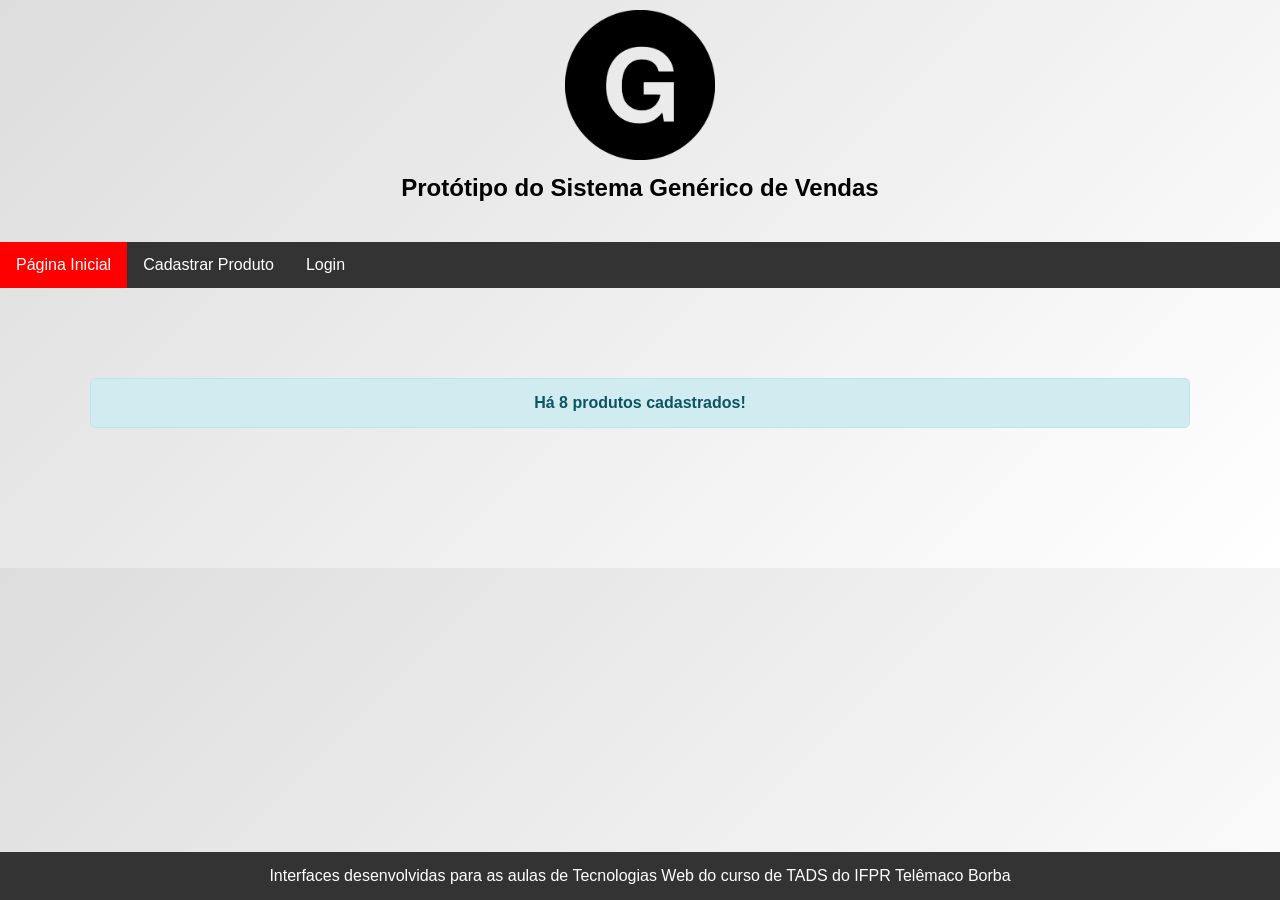
<file: index.html>
<!DOCTYPE html>
<html lang="pt-br">
<head>
    <meta charset="UTF-8">
    <meta name="viewport" content="width=device-width, initial-scale=1.0">
    <title>Página Inicial</title>
    <link href="css/estiloNavBar.css" rel="stylesheet">
    <link href="css/estiloAlerta.css" rel="stylesheet">
</head>
<body>
    <!-- Div para o cabeçalho, que abrigará o logotipo e slogan do protótipo -->
    <div class="divHeader">
        <a href="index.html" title="Clique no logo para retornar à Página Inicial">
            <img src="img/generico_logo.png" style="width: 150px;">
        </a>
        <h2>Protótipo do Sistema Genérico de Vendas</h2>
    </div>

    <!-- Barra de Navegação do Protótipo (NavBar) -->
    <ul>
        <li><a href="index.html" title="Retornar à Página Inicial" class="active">Página Inicial</a></li>
        <li><a href="#formProduto.html" title="Cadastrar um Produto">Cadastrar Produto</a></li>
        <li><a href="#formLogin.html" title="Acessar o Sistema">Login</a></li>
    </ul>

    <!-- Div para o conteúdo, que abrigará os elementos da página do protótipo -->
    <div class="divConteudo">
        
        <!-- Alerta de Informação da quantidade de Produtos Cadastrados -->
        <div class="alerta info">
            Há 8 produtos cadastrados!
        </div>

    </div>

    <!-- Div para o rodapé -->
    <div class="divFooter">
        <p>Interfaces desenvolvidas para as aulas de Tecnologias Web do curso de TADS do IFPR Telêmaco Borba</p>
    </div>
</body>
</html>
</file>
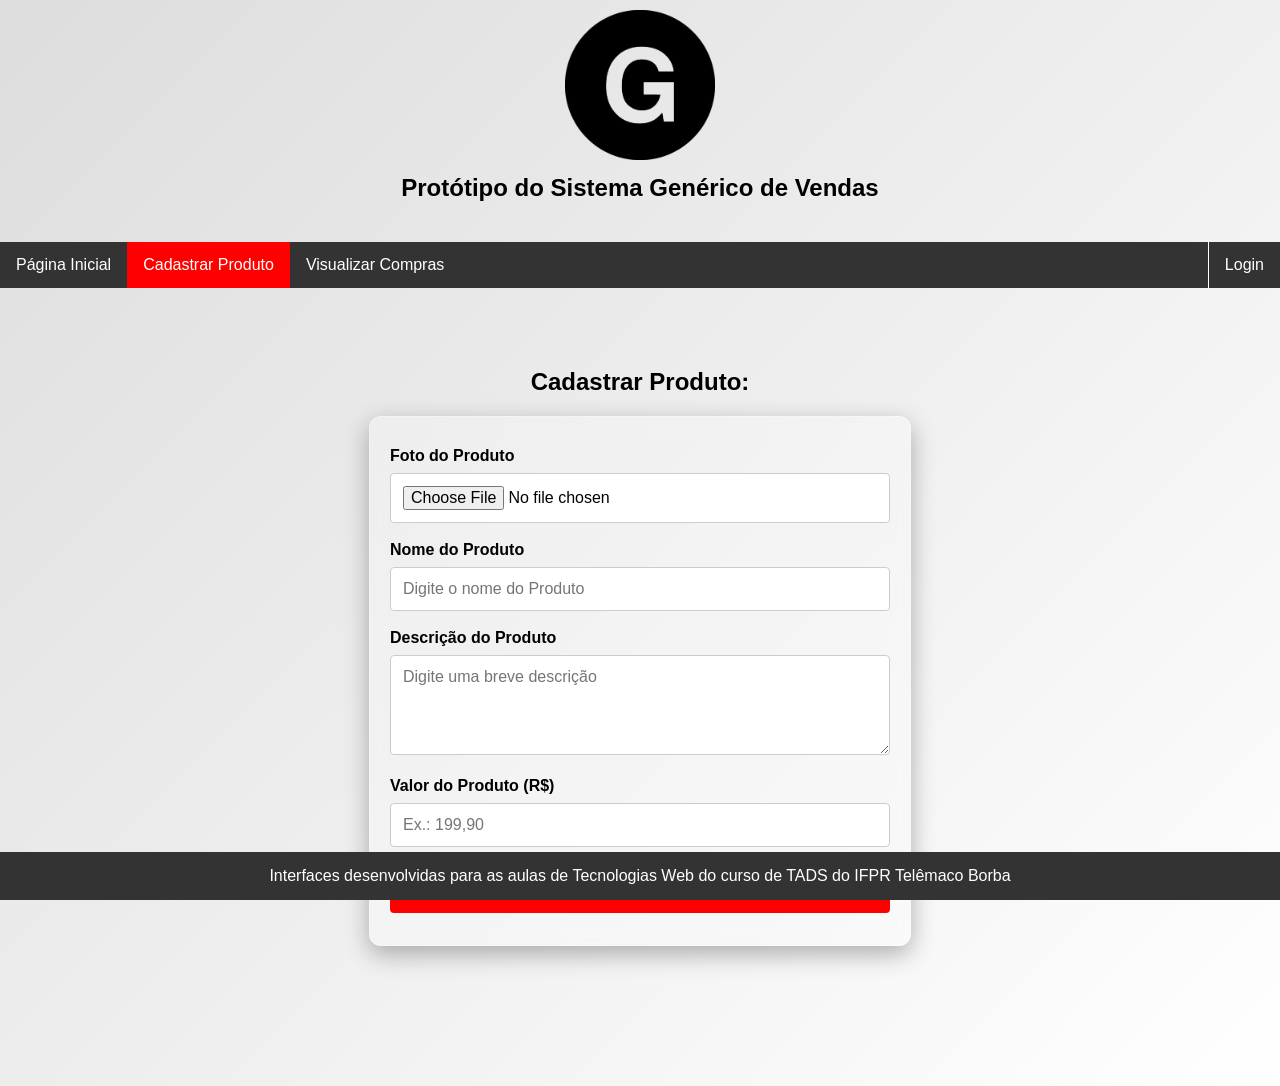
<file: formProduto.html>
<!DOCTYPE html>
<html lang="pt-br">
<head>
    <meta charset="UTF-8">
    <meta name="viewport" content="width=device-width, initial-scale=1.0">
    <title>Cadastrar Produto</title>
    <link href="css/estiloNavBar.css" rel="stylesheet">
    <link href="css/estiloForm.css" rel="stylesheet">
</head>
<body>
    <!-- Div para o cabeçalho, que abrigará o logotipo e slogan do protótipo -->
    <div class="divHeader">
        <a href="index.html" title="Clique no logo para retornar à Página Inicial">
            <img src="img/generico_logo.png" style="width: 150px;">
        </a>
        <h2>Protótipo do Sistema Genérico de Vendas</h2>
    </div>

    <!-- Barra de Navegação do Protótipo (NavBar) -->
    <ul>
        <li><a href="index.html" title="Retornar à Página Inicial">Página Inicial</a></li>
        <li><a href="formProduto.html" title="Cadastrar um Produto" class="active">Cadastrar Produto</a></li>
        <li><a href="#visualizarCompras.html" title="Visualizar compras efetuadas">Visualizar Compras</a></li>
        <li style="float:right; border-left: 1px solid white;"><a href="#formLogin.html" title="Acessar o Sistema">Login</a></li>
    </ul>

    <!-- Div para o conteúdo, que abrigará os elementos da página do protótipo -->
    <div class="divConteudo">
        
        <h2 style="text-align:center">Cadastrar Produto:</h2>
        
        <form action="#" method="POST" enctype="multipart/form-data">

            <label for="fotoProduto">Foto do Produto</label>
            <input type="file" id="fotoProduto" name="fotoProduto" required>

            <label for="nomeProduto">Nome do Produto</label>
            <input type="text" id="nomeProduto" name="nomeProduto" placeholder="Digite o nome do Produto" required>

            <label for="descricaoProduto">Descrição do Produto</label>
            <textarea id="descricaoProduto" name="descricaoProduto" placeholder="Digite uma breve descrição" required></textarea>

            <label for="valorProduto">Valor do Produto (R$)</label>
            <input type="text" id="valorProduto" name="valorProduto" placeholder="Ex.: 199,90" required>

            <input type="submit" value="Cadastrar Produto">

        </form>

    </div>

    <!-- Div para o rodapé -->
    <div class="divFooter">
        <p>Interfaces desenvolvidas para as aulas de Tecnologias Web do curso de TADS do IFPR Telêmaco Borba</p>
    </div>
</body>
</html>
</file>
<file: css/estiloNavBar.css>
/* Seletor Universal (Aplica em toda a página) */

* {
    font-family: Arial, Helvetica, sans-serif;
}

.divHeader {
    text-align: center; /* Define o alinhamento como centralizado */
    padding-top: 10px; /* Define espaçamento superior */
    padding-bottom: 10px; /* Define espaçamento inferior */
    margin-bottom: 20px; /* Define margem inferior */
}

.divConteudo {
    margin: 50px;
    display: flex; /* Ativa o FlexBox */
    flex-wrap: wrap; /* Permite quebrar linha se faltar espaço */
    justify-content: center; /* Centraliza os elementos da div */
    gap: 20px; /* Espaçamento entre os produtos */
    padding: 20px; /*Espaçamento Interno */
    flex: 1;
}

.divFooter {
    text-align: center;
    background-color: #333;
    color: white;
    padding-top: 5px;
    padding-bottom: 5px;
    position: fixed; /* Fixar o elemento na tela */
    bottom: 0; /* Gruda no fundo da janela */
    left: 0; /* Alinha à esquerda */
    width: 100%; /* Ocupa toda a largura da página */
}

h2, p {
    margin: 10px;
}

body {
    margin: 0;
    padding: 0;
    font-size: 1rem;
    padding-bottom: 50px;
    background: linear-gradient(135deg, #dddddd, #ffffff);
}

ul {
    list-style-type: none; /* Remove os marcadores padrões da lista (bolinhas) */
    margin: 0; /* Remove a margem padrão da lista */
    padding: 0; /* Remove o espaçamento padrão da lista */
    background-color: #333; /* Define a cor de fundo da NavBar */
    overflow: hidden; /*Garante que fundo da NavBar contenha os elementos flutuantes */
    position: sticky; /*Faz a barra "grudar" no topo ao rolar a página */
    top: 0; /*Define a posição fixa no topo da janela */
}

ul li {
    float: left; /*Flutua os itens à esquerda, alinhando-os horizontalmente */
}

ul li a {
    display: block; /*Faz com que o link ocupe toda a área do item da lista (Bloco) */
    color: white;
    text-align: center;
    padding: 14px 16px; /* Cria espaçamento interno (vertical e horizontal) */
    text-decoration: none; /*Remove o sublinhado padrão dos links */
}

ul li a:hover {
    background-color: #111111; /*Muda a cor de fundo ao passar o mouse (efeito hover) */
}

ul li a.active {
    background-color:#ff0000;
}
</file>
<file: css/estiloAlerta.css>
.alerta {
    padding: 15px;
    margin: 20px;
    font-weight: bold;
    text-align: center;
    flex-basis: 100%; /* Faz o alerta ocupar toda a largura do flex container */
    order: -1;
    border-radius: 5px;
}

.info {
    background-color: #d1ecf1;
    color: #0c5460;
    border: 1px solid #bee5eb;
}
</file>
<file: css/estiloForm.css>
/* Estilos para os formulários do Protótipo */
form {
    border-radius: 12px; /* Tornar arredondadas as bordas do elemento */
    background-color: rgba(255, 255, 255, 0.25); /* Fundo Branco Translúcido */
    padding: 20px; /* Define espaçamento do elemento */
    max-width: 500px; /* Define a largura máxima do elemento */
    margin: 20px auto;
    box-shadow: 0px 8px 24px rgba(0, 0, 0 , 0.3); /* Define efeitos de sombra */
    border: 1px solid rgba(255, 255, 255, 0.3); /*Borda sutil e translúcida */
    backdrop-filter: blur(8px);
    -webkit-backdrop-filter: blur(8px);
}

label {
    display: block; /* Faz o label se comportar como bloco */
    margin-top: 10px; /* Espaçamento sobre o label */
    font-weight: 600; /* Deixa o texto "seminegrito" */
}

.divConteudo {
    display: block;
}

input[type=file],
input[type=text],
textarea
{
    width: 100%; /* Define a largura do elemento */
    padding: 12px;
    margin: 8px 0;
    display: inline-block; /* Mantém o comportamento em linha */
    border: 1px solid #ccc;
    border-radius: 4px;
    box-sizing: border-box; /* Inclui padding e borda no cálculo da largura */
    font-size: 1rem;
    background-color: #fff; /* Define o background do elemento */
}

textarea {
    min-height: 100px; /*Define altura mínima do elemento */
    resize: vertical;
}

input[type=submit]{
    width: 100%;
    background-color: #ff0000;
    color: #ffffff;
    padding: 14px;
    margin: 12px 0;
    border: none; /* Define a propriedade border como "nenhum" */
    border-radius: 4px;
    cursor: pointer; /* Altera o cursor para o tipo 'pointer' */
    font-weight: bold;
    font-size: 1rem;
    transition: background .2s, transform .05s;
}

input[type=submit]:hover{
    background-color: #cc0000;
}

/*Efeito quando o botão for clicado */
input[type=submit]:active{
    transform: scale(0.99);
}

/* Efeitos de destaque no Foco (Questões de acessibilidade) */
input[type="file"]:focus,
input[type="text"]:focus,
textarea:focus{
    outline: 2px solid red; /* Adiciona uma borda colorida ao focar */
    border-color: red; /* Define a cor da borda ao focar */
}

/* Responsividade */
@media (max-width: 420px){
    form{
        padding: 16px; /* Reduz padding em telas menores */
    }
}
</file>
